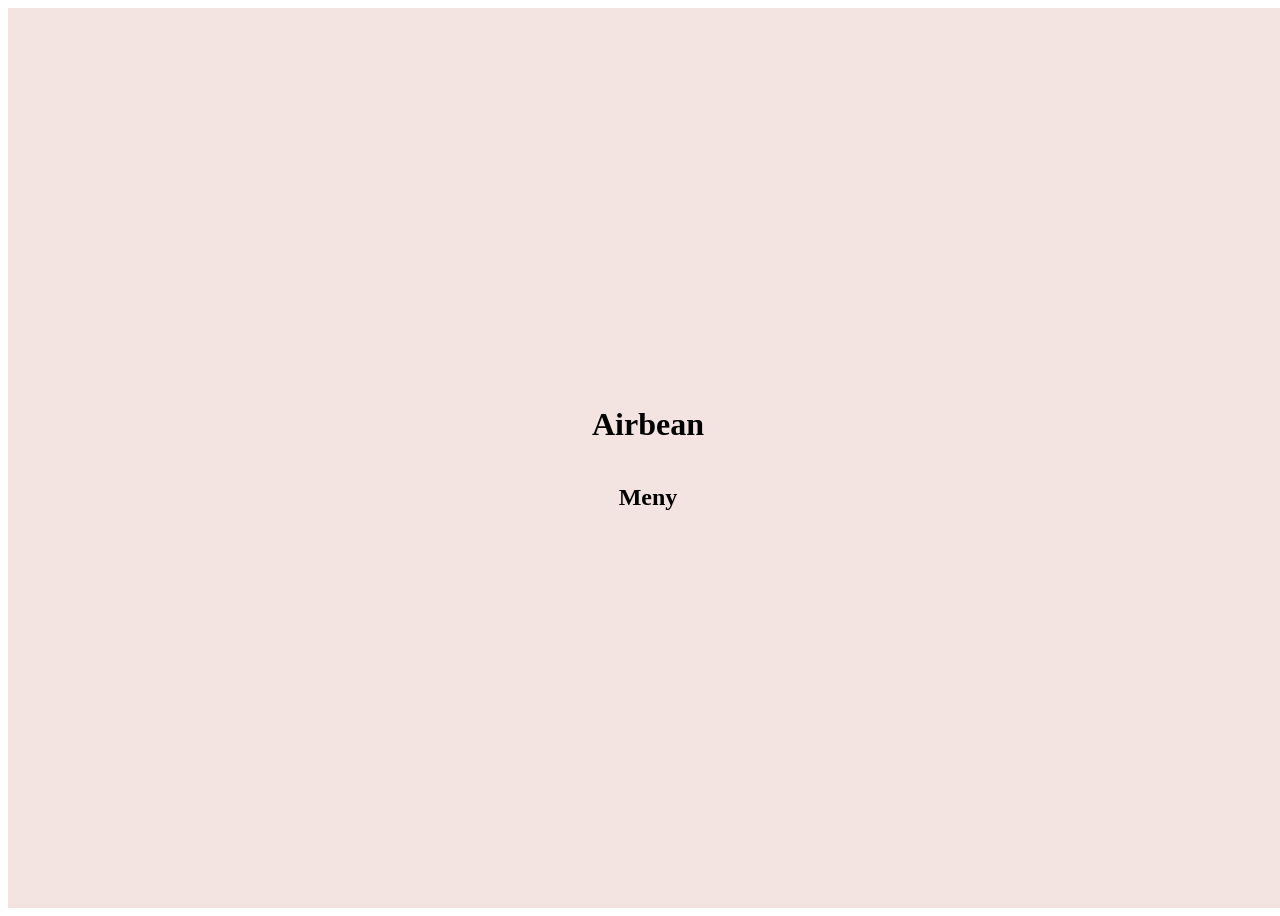
<file: example/index.html>
<!doctype html>
<html lang="en">
  <head>
    <meta charset="UTF-8" />
    <meta name="viewport" content="width=device-width, initial-scale=1.0" />
    <link rel="stylesheet" href="css/style.css" />
    <title>Document</title>
  </head>
  <body>
    <main class="container">
      <h1>Airbean</h1>
      <h2>Meny</h2>
      <section id="coffee-menu" class="menu"></section>
    </main>
    <script src="js/index.js"></script>
  </body>
</html>
</file>
<file: example/css/style.css>
* {
  box-sizing: border-box;
}

body {
  width: 100vw;
  height: 100vh;
}
.container {
  width: 100%;
  height: 100%;
  display: flex;
  flex-direction: column;
  justify-content: center;
  align-items: center;
  background-color: #f3e4e1;
}

.menu p {
  border: 1px solid #000000;
  padding: 1rem;
  text-align: center;
  font-weight: bold;
  box-shadow: 0px 2px 5px #000000;
}

.menu p:hover {
  border-color: #e5674e;
  box-shadow: 0px 2px 5px #e5674e;
  cursor: pointer;
}
</file>
